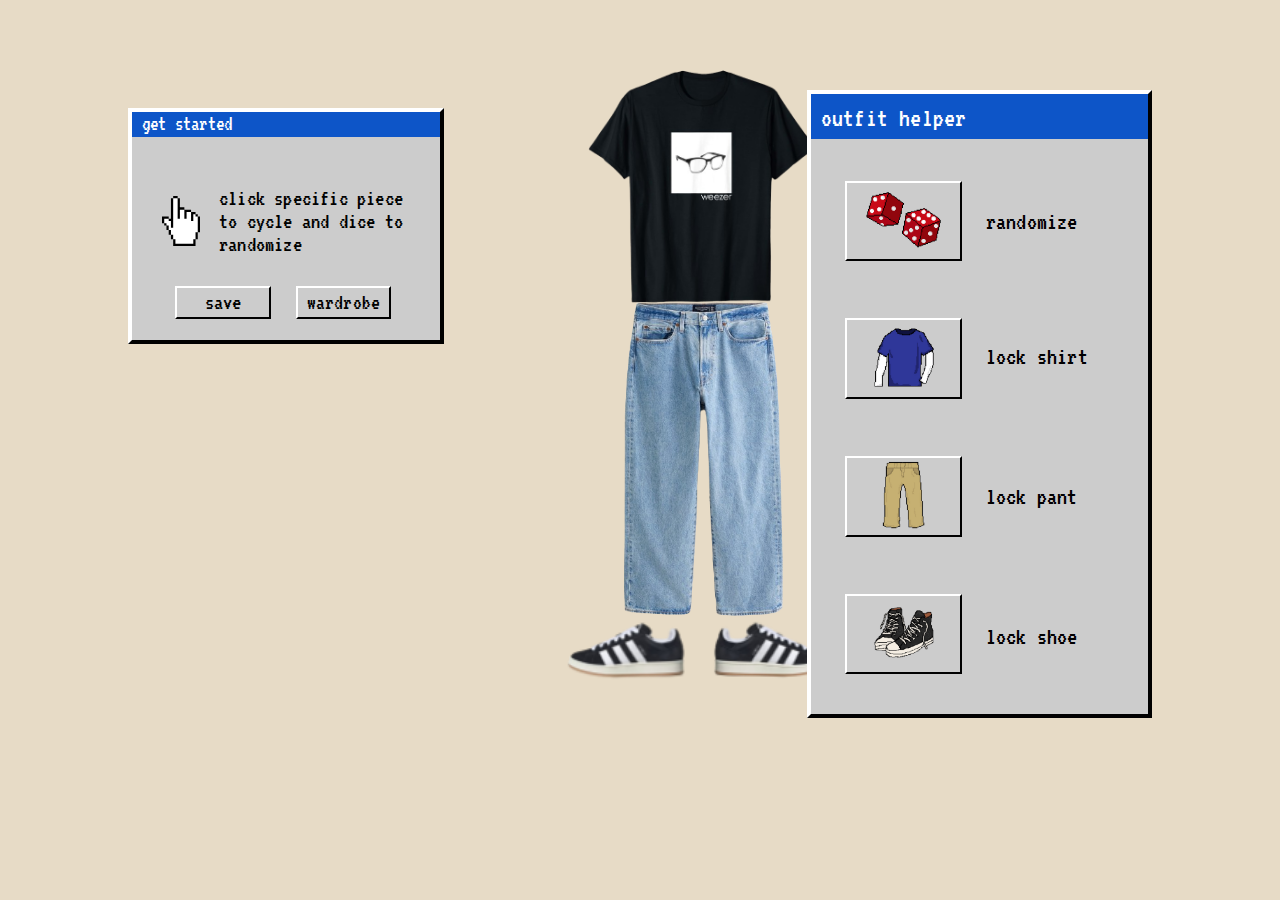
<file: index.html>
<!doctype html>
<html>
    <head>
        <title>outfit randomizer</title>
        <link href="style.css" rel="stylesheet">
    </head>
    <body>
        <div id="pso">
          <img id="randomImage" src="shirt1.png" alt="Random Image">
        </div>
        <div id="pso2">
          <img id="randomPants" src="pant1.png" alt="Random Pants">
        </div>
        <div id="pso3">
          <img id="randomShoes" src="shoe1.png" alt="Random Shoes">
        </div>
        <script src="script.js"></script>
        <div id="helper">
          <div id="blue_header">
            <h id="help_txt">outfit helper</h>
          </div>
          <button id="rando"><img id="dice" src="dice.png" onclick="randomAll()"></button>
          <button id="lock_shirt" onclick="toggleShirtLock()"><img id="shirt" src="shirt.png"></button>
          <button id="lock_pant" onclick="togglePantLock()"><img id="pant" src="pant.jpg"></button>
          <button id="lock_shoe" onclick="toggleShoeLock()"><img id="shoe" src="shoe.png"></button>
          <h id="rando_txt">randomize</h>
          <h id="shirt_txt">lock shirt</h>
          <h id="pant_txt">lock pant</h>
          <h id="shoe_txt">lock shoe</h>
        </div>

        <div id="start">
          <div id="blue_header2">
            <h id="start_txt">get started</h>
          </div>
          <img id="cursor" src="Mano_cursor.svg">
          <h id="info_txt">click specific piece to cycle and dice to randomize</h>
          <div class="popup">
          <button id="save" onclick="togglePopup()">save</button>
          <span class="popuptext" id="myPopup">
            <div id="blue_header3"><h id="save_txt">save outfit</h></div>
            <label for="fit_name" id="name_label">fit name:</label>
            <input type="text" id="fit_name" name="fit_name">
            <button id="exit_button" onclick="togglePopup()">exit</button>
            <button id="submit_button" onclick="saveInput()">submit</button></span>
            <div class="overlay" onclick="togglePopup()"></div>
          </div>
          <a href="wardrobe.html"><button id="wardrobe">wardrobe</button></a>
        </div>
      </body>

</html>
</file>
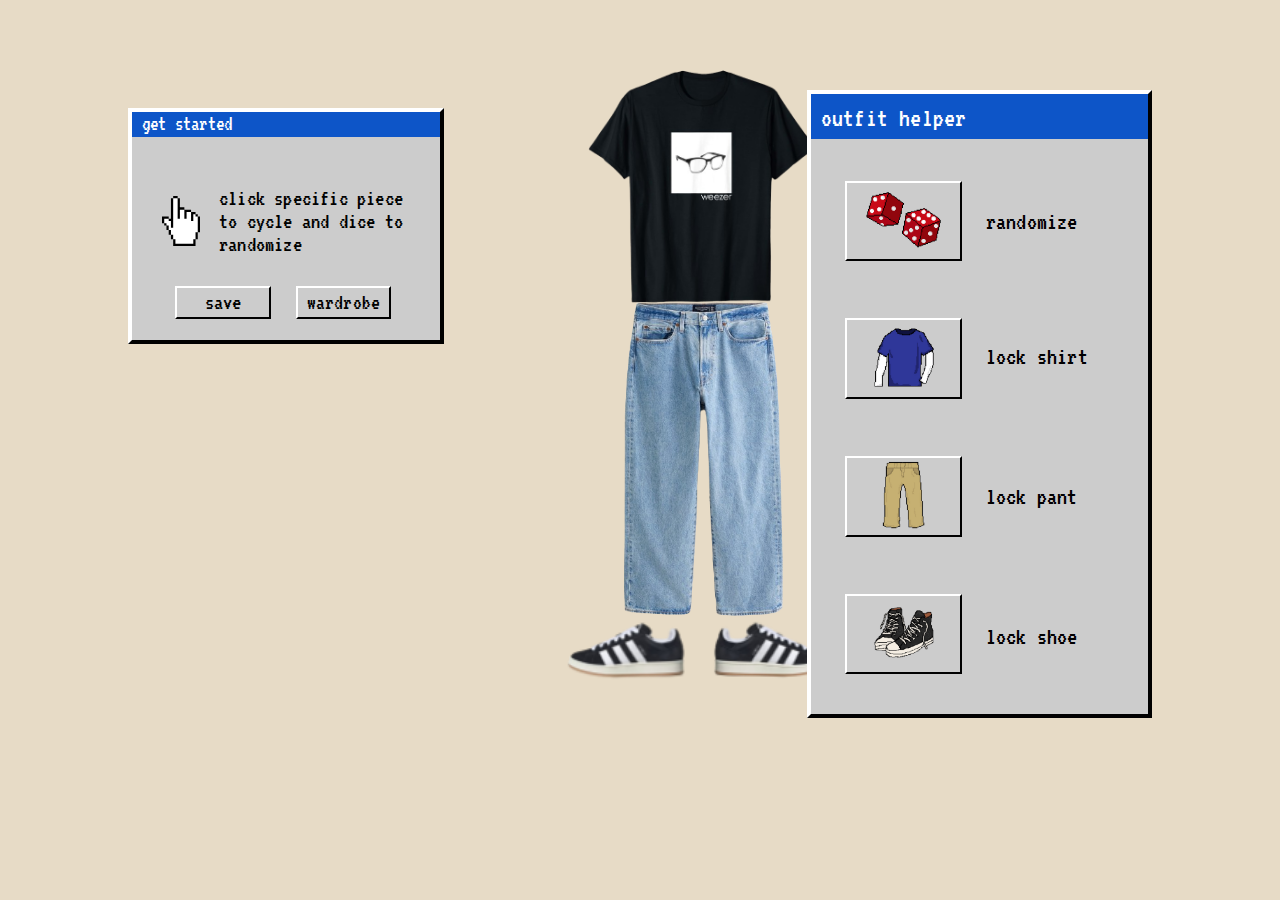
<file: fits.html>
<!doctype html>
<html>
    <head>
        <title>outfit randomizer</title>
        <link href="style.css" rel="stylesheet">
    </head>
    <body>
        <div id="pso">
          <img id="randomImage" src="shirt1.png" alt="Random Image">
        </div>
        <div id="pso2">
          <img id="randomPants" src="pant1.png" alt="Random Pants">
        </div>
        <div id="pso3">
          <img id="randomShoes" src="shoe1.png" alt="Random Shoes">
        </div>
        <script src="script.js"></script>
        <div id="helper">
          <div id="blue_header">
            <h id="help_txt">outfit helper</h>
          </div>
          <button id="rando"><img id="dice" src="dice.png" onclick="randomAll()"></button>
          <button id="lock_shirt" onclick="toggleShirtLock()"><img id="shirt" src="shirt.png"></button>
          <button id="lock_pant" onclick="togglePantLock()"><img id="pant" src="pant.jpg"></button>
          <button id="lock_shoe" onclick="toggleShoeLock()"><img id="shoe" src="shoe.png"></button>
          <h id="rando_txt">randomize</h>
          <h id="shirt_txt">lock shirt</h>
          <h id="pant_txt">lock pant</h>
          <h id="shoe_txt">lock shoe</h>
        </div>

        <div id="start">
          <div id="blue_header2">
            <h id="start_txt">get started</h>
          </div>
          <img id="cursor" src="Mano_cursor.svg">
          <h id="info_txt">click specific piece to cycle and dice to randomize</h>
          <div class="popup">
          <button id="save" onclick="togglePopup()">save</button>
          <span class="popuptext" id="myPopup">
            <div id="blue_header3"><h id="save_txt">save outfit</h></div>
            <label for="fit_name" id="name_label">fit name:</label>
            <input type="text" id="fit_name" name="fit_name">
            <button id="exit_button" onclick="togglePopup()">exit</button>
            <button id="submit_button" onclick="saveInput()">submit</button></span>
            <div class="overlay" onclick="togglePopup()"></div>
          </div>
          <a href="wardrobe.html"><button id="wardrobe">wardrobe</button></a>
        </div>
      </body>

</html>
</file>
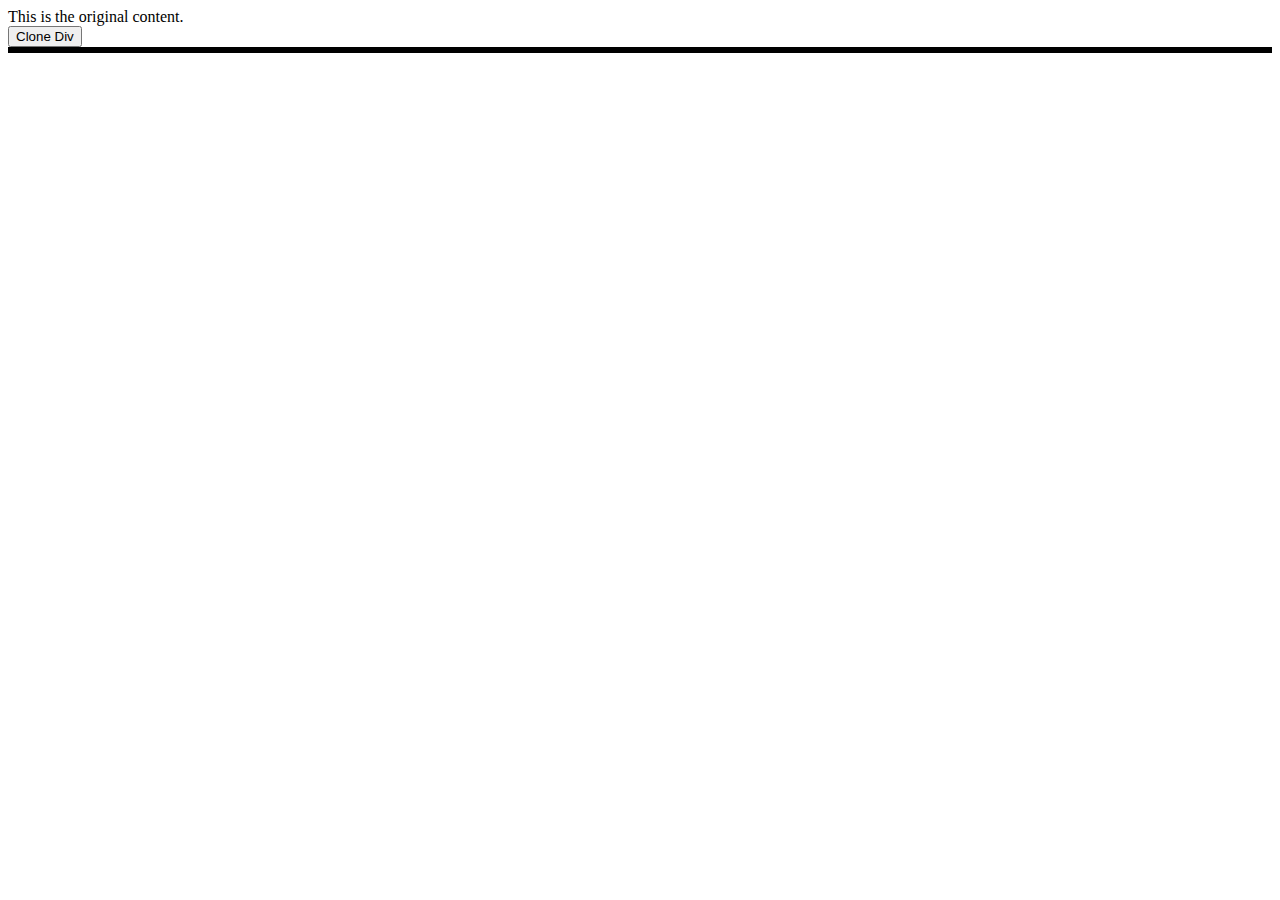
<file: test.html>
<!DOCTYPE html>
<html lang="en">
<head>
<title>Clone Div</title>
</head>
<body>

<div id="originalDiv">
    This is the original content.
</div>

<button id="cloneButton">Clone Div</button>

<div id="destination" style="border:solid"></div>

<script>
document.getElementById("cloneButton").addEventListener("click", function() {
    var originalDiv = document.getElementById("originalDiv");
    var clone = originalDiv.cloneNode(true);
    
    var destination = document.getElementById("destination");
    destination.appendChild(clone);
});
</script>

</body>
</html>
</file>
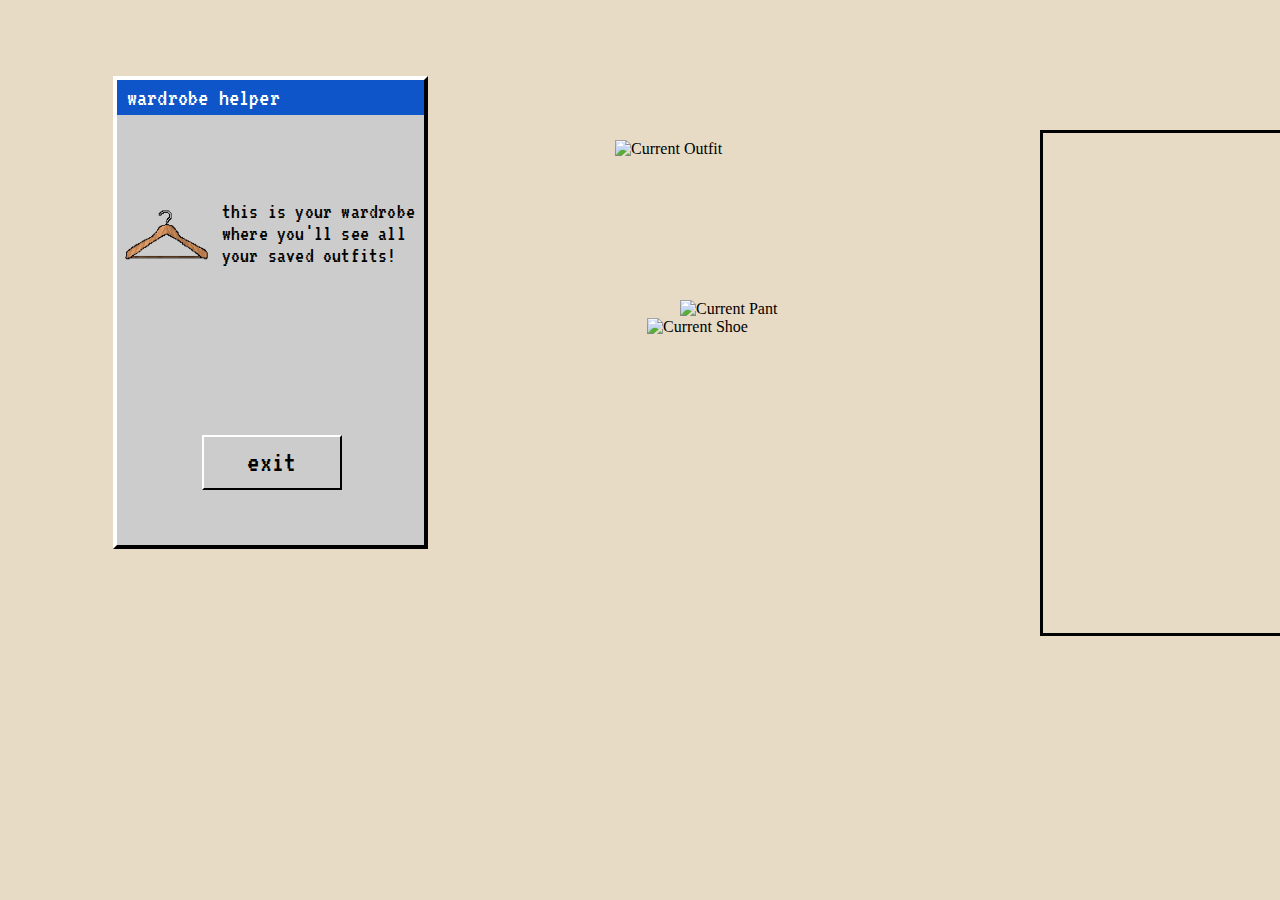
<file: wardrobe.html>
<!doctype html>
<html>
    <head>
        <title>outfit randomizer wardrobe</title>
        <link href="style2.css" rel="stylesheet">
    </head>
    <body>
        <div id="wardrobe_start">
            <div id="blue_header">
              <h id="heading">wardrobe helper</h>
            </div>
            <img id="hanger" src="hanger.png">
            <h id="wardrobe_txt">this is your wardrobe where you'll see all your saved outfits!</h>
            <a href="fits.html"><button id="exit">exit</button></a>
          </div>
        <div id="name_display"></div>
        <div id="pso">
          <img id="current_image" alt="Current Outfit">
          <img id="current_pant" alt="Current Pant">
          <img id="current_shoe" alt="Current Shoe">
        </div>
        <div id="name_display2"></div>
        <div id="pso2">
          <img id="current_image2">
          <img id="current_pant2">
          <img id="current_shoe2">
        </div>
        <!--<button id="hide_button" onclick="hideDiv()">X</button>-->

        <script>
             /*function hideDiv() {
                document.getElementById('name_display').style.display = 'none';
            } */
            window.onload = function() {
            var savedInput = localStorage.getItem('savedInput');
            var savedImageUrl = localStorage.getItem('savedImageUrl');
            var savedPantUrl = localStorage.getItem('savedPantUrl');
            var savedShoeUrl = localStorage.getItem('savedShoeUrl');

            if (savedInput && savedImageUrl && savedPantUrl) {
              document.getElementById('name_display').innerText = savedInput;
              document.getElementById('current_image').src = savedImageUrl;
              document.getElementById('current_pant').src = savedPantUrl;
              document.getElementById('current_shoe').src = savedShoeUrl;
            } 
            else {
              document.getElementById('name_display').innerText = '';
              document.getElementById('name_display').style.display = 'none';
            }
          }
          window2.onload = function() {
            var savedInput2 = localStorage.getItem('savedInput2');
            var savedImageUrl2 = localStorage.getItem('savedImageUrl2');
            var savedPantUrl2 = localStorage.getItem('savedPantUrl2');
            var savedShoeUrl2 = localStorage.getItem('savedShoeUrl2');

            if (savedInput2 && savedImageUrl2 && savedPantUrl2) {
              document.getElementById('name_display2').innerText = savedInput2;
              document.getElementById('current_image2').src = savedImageUrl2;
              document.getElementById('current_pant2').src = savedPantUrl2;
              document.getElementById('current_shoe2').src = savedShoeUrl2;
            } 
            else {
              document.getElementById('name_display2').innerText = '';
              document.getElementById('name_display2').style.display = 'none';
            }
          }
        </script>
    </body>
</html>
</file>
<file: style.css>
body, html{overflow-y:scroll;width:100%;margin:0}

body {background-color:#e7dbc6; }

@font-face {
  font-family:vt323;
  src: url(VT323-Regular.ttf);
}

#randomImage {
  display:block;
  margin-left:auto;
  margin-right:auto;
  height:232.5px;
  cursor: pointer;
  }
#pso {
  position:absolute;
  top:70px;
  left:502px;
  height:310px;
  width:400px;
}

#randomPants {
  display:block;
  margin-left:auto;
  margin-right:auto;
  width:172.5px;
  cursor:pointer;
  }
#pso2 {
  position:absolute;
  top:300px;
  left:503px;
  height:500px;
  width:400px;
}

#randomShoes {
  display:block;
  margin-left:auto;
  margin-right:auto;
  width:270px;
  cursor:pointer;
}
#pso3 {
  position:absolute;
  top:610px;
  left:550px;
  height:90px;
  width:300px;
}

#helper {
  position:absolute;
  top:10%;
  right:10%;
  width:337.28px;
  height:620px;
  border:solid;
  border-width:4px;
  border-top-color:white;
  border-left-color:white;
  border-right-color:black;
  border-bottom-color:black;
  background-color:#cccccc;
}

#blue_header {
  position:absolute;
  top:0;
  width:337.28px;
  height:45px;
  background-color:#0d55c8;
}
#help_txt{
  position:absolute;
  font-family:vt323;
  top:10px;
  left:10px;
  color:white;
  font-size:27px;
  letter-spacing:.2px;
}
#rando_txt{
  position:absolute;
  font-family:vt323;
  top:115px;
  left:175px;
  color:black;
  font-size:25px;
  letter-spacing:.2px;
}
#shirt_txt{
  position:absolute;
  font-family:vt323;
  top:250px;
  left:175px;
  color:black;
  font-size:25px;
  letter-spacing:.2px;
}
#pant_txt{
  position:absolute;
  font-family:vt323;
  top:390px;
  left:175px;
  color:black;
  font-size:25px;
  letter-spacing:.2px;
}
#shoe_txt{
  position:absolute;
  font-family:vt323;
  top:530px;
  left:175px;
  color:black;
  font-size:25px;
  letter-spacing:.2px;
}

#rando {
  position:absolute;
  top:86.8px;
  left:34.72px;
  width:116.56px;
  height:80.6px;
  border:solid;
  border-width:2px;
  border-top-color:white;
  border-left-color:white;
  border-right-color:black;
  border-bottom-color:black;
  background-color:#cccccc;
}
#rando:active {
  border-top-color:black;
  border-left-color:black;
  border-right-color:white;
  border-bottom-color:white;
}
#lock_shirt {
  position:absolute;
  top:224.44px;
  left:34.72px;
  width:116.56px;
  height:80.6px;
  border:solid;
  border-width:2px;
  border-top-color:white;
  border-left-color:white;
  border-right-color:black;
  border-bottom-color:black;
  background-color:#cccccc;
}
#lock_shirt:active {
  border-top-color:black;
  border-left-color:black;
  border-right-color:white;
  border-bottom-color:white;
}
#lock_pant {
  position:absolute;
  top:362.08px;
  left:34.72px;
  width:116.56px;
  height:80.6px;
  border:solid;
  border-width:2px;
  border-top-color:white;
  border-left-color:white;
  border-right-color:black;
  border-bottom-color:black;
  background-color:#cccccc;
}
#lock_pant:active {
  border-top-color:black;
  border-left-color:black;
  border-right-color:white;
  border-bottom-color:white;
}
#lock_shoe {
  position:absolute;
  top:499.72px;
  left:34.72px;
  width:116.56px;
  height:80.6px;
  border:solid;
  border-width:2px;
  border-top-color:white;
  border-left-color:white;
  border-right-color:black;
  border-bottom-color:black;
  background-color:#cccccc;
}
#lock_shoe:active {
  border-top-color:black;
  border-left-color:black;
  border-right-color:white;
  border-bottom-color:white;
}

#shirt {
  margin:auto;
  width:60px;
}
#pant {
  margin:auto;
  width:43px;
}
#shoe {
  margin:auto;
  width:60px;
}
#dice {
  margin:auto;
  width:75px;
}

#start{
  position:absolute;
  top:12%;
  left:10%;
  width:307.52px;
  height:228.16px;
  border:solid;
  border-width:4px;
  border-top-color:white;
  border-left-color:white;
  border-right-color:black;
  border-bottom-color:black;
  background-color:#cccccc;
}

#blue_header2 {
  position:absolute;
  top:0;
  width:307.52px;
  height:25px;
  background-color:#0d55c8;
}

#cursor {
  position:absolute;
  width:38.44px;
  top:84.32px;
  left:30px;
}

#save {
  position:absolute;
  width:95.48px;
  height:33.48px;
  top:173.6px;
  left:43.4px;
  border:solid;
  border-width:2px;
  border-top-color:white;
  border-left-color:white;
  border-right-color:black;
  border-bottom-color:black;
  background-color:#cccccc;
  font-family:vt323;
  font-size:23px;
  letter-spacing:.2px;
}
#save:active {
  border-top-color:black;
  border-left-color:black;
  border-right-color:white;
  border-bottom-color:white;
}

#wardrobe {
  position:absolute;
  width:95.48px;
  height:33.48px;
  top:173.6px;
  left:163.68px;
  border:solid;
  border-width:2px;
  border-top-color:white;
  border-left-color:white;
  border-right-color:black;
  border-bottom-color:black;
  background-color:#cccccc;
  font-family:vt323;
  font-size:22px;
  letter-spacing:.2px;
}
#wardrobe:active {
  border-top-color:black;
  border-left-color:black;
  border-right-color:white;
  border-bottom-color:white;
}

#start_txt {
  position:absolute;
  font-family:vt323;
  top:1px;
  left:10px;
  color:white;
  font-size:21px;
  letter-spacing:.2px;
}

#info_txt {
  position:absolute;
  font-family:vt323;
  top:75px;
  left:87px;
  font-size:23px;
  width:190px;
  letter-spacing:.2px;
}

.popup {
  position: absolute;
  display: inline-block;
  cursor: pointer;
  width:100%;
}
.popup .popuptext {
  visibility: hidden;
  position: absolute;
  width:160px;
  position:absolute;
  width:320px;
  height:190px;
  border:solid;
  border-width:4px;
  border-top-color:white;
  border-left-color:white;
  border-right-color:black;
  border-bottom-color:black;
  background-color:#cccccc;
  position: absolute;
  z-index: 2;
  left:127%;
}
#blue_header3 {
  position:absolute;
  top:0;
  width:320px;
  height:20px;
  background-color:#0d55c8;
}
#save_txt {
  position:absolute;
  font-family:vt323;
  font-size:20px;
  width:190px;
  left:5px;
  bottom:.3px;
  color:white;
  letter-spacing:.2px;
}

.popup .popuptext::after {
  content: "";
}
.popup .show {
  visibility: visible;
}

#fit_name  {
  position:absolute;
  top:42%;
  left:120px;
  height:10%;
  width:148px;
}
#name_label {
  font-family:vt323;
  position:absolute;
  top:42%;
  left:30px;
  font-size:23px;
  letter-spacing:.2px;
}
#submit_button {
  position:absolute;
  width:80px;
  height:30px;
  top:135px;
  left:45px;
  border:solid;
  border-width:2px;
  border-top-color:white;
  border-left-color:white;
  border-right-color:black;
  border-bottom-color:black;
  background-color:#cccccc;
  font-family:vt323;
  font-size:20px;
  letter-spacing:.2px;
}
#submit_button:active {
  border-top-color:black;
  border-left-color:black;
  border-right-color:white;
  border-bottom-color:white;
}
#exit_button {
  position:absolute;
  width:80px;
  height:30px;
  top:135px;
  left:185px;
  border:solid;
  border-width:2px;
  border-top-color:white;
  border-left-color:white;
  border-right-color:black;
  border-bottom-color:black;
  background-color:#cccccc;
  font-family:vt323;
  font-size:20px;
  letter-spacing:.2px;
}
#exit_button:active {
  border-top-color:black;
  border-left-color:black;
  border-right-color:white;
  border-bottom-color:white;
}
.popup .overlay {
  position: fixed;
  top: 0;
  left: 0;
  width: 100%;
  height: 100%;
  background-color: rgba(0, 0, 0, 0.5);
  z-index: 1;
  display: none;
}
</file>
<file: style2.css>
body, html{overflow-y:scroll;width:100%;margin:0}

body {background-color:#e7dbc6; }

@font-face {
  font-family:vt323;
  src: url(VT323-Regular.ttf);
}

#wardrobe_start{
    position:absolute;
    top:75.64px;
    left:112.84px;
    width:307.52px;
    height:465px;
    border:solid;
    border-width:4px;
    border-top-color:white;
    border-left-color:white;
    border-right-color:black;
    border-bottom-color:black;
    background-color:#cccccc;
  }
  
#blue_header {
    position:absolute;
    top:0;
    width:307.52px;
    height:35px;
    background-color:#0d55c8;
  }

#heading {
    position:absolute;
    font-family:vt323;
    top:5px;
    left:10px;
    color:white;
    font-size:25px;
    letter-spacing:.2px;
}

#wardrobe_txt {
    position:absolute;
    font-family:vt323;
    top:120px;
    left:105px;
    font-size:22px;
    letter-spacing:.2px;
    width:210px;
}

#hanger {
  position:absolute;
  top:130px;
  left:8px;
  height:50px;
}

#exit {
  position:absolute;
  top:355px;
  left:85px;
  width:140px;
  height:55px;
  border:solid;
  border-width:2px;
  border-top-color:white;
  border-left-color:white;
  border-right-color:black;
  border-bottom-color:black;
  background-color:#cccccc;
  font-family:vt323;
  font-size:30px;
  letter-spacing:.2px;
}
#exit:active {
  border-top-color:black;
  border-left-color:black;
  border-right-color:white;
  border-bottom-color:white;
}

#name_display {
  position:absolute;
  text-align: center;
  top:74.4px;
  left:670px;
  width:140px;
  height:35px;
  border:solid;
  border-width:2px;
  border-top-color:white;
  border-left-color:white;
  border-right-color:black;
  border-bottom-color:black;
  background-color:#cccccc;
  font-family:vt323;
  font-size:22px;
  letter-spacing:.2px;
}
/*#hide_button {
  position:absolute;
  left:795px;
  top:78px;
  height:12px;
  width:12px;
  font-size:8px;
  text-align: center;
  border:solid;
  border-width:1px;
  border-top-color:white;
  border-left-color:white;
  border-right-color:black;
  border-bottom-color:black;
  background-color:#cccccc;
}*/

#pso {
  position:absolute;
  top:130px;
  left:615px;
  height:500px;
  width:250px;
}

#current_image {
  margin-top:10px;
  display:block;
  height:160px;
  margin-left:auto;
  margin-right:auto;
}
#current_pant {
  display:block;
  width:120px;
  top:202px;
  margin-left:auto;
  margin-right:auto;
}
#current_shoe {
  display:block;
  width:186px;
  top:430px;
  margin-left:auto;
  margin-right:auto;
}

#pso2 {
  position:absolute;
  top:130px;
  left:1040px;
  height:500px;
  width:250px;
  border:solid;
}

#current_image2 {
  margin-top:10px;
  display:block;
  height:160px;
  margin-left:auto;
  margin-right:auto;
}
#current_pant2 {
  display:block;
  width:120px;
  top:202px;
  margin-left:auto;
  margin-right:auto;
}
#current_shoe2 {
  display:block;
  width:186px;
  top:430px;
  margin-left:auto;
  margin-right:auto;
}
</file>
